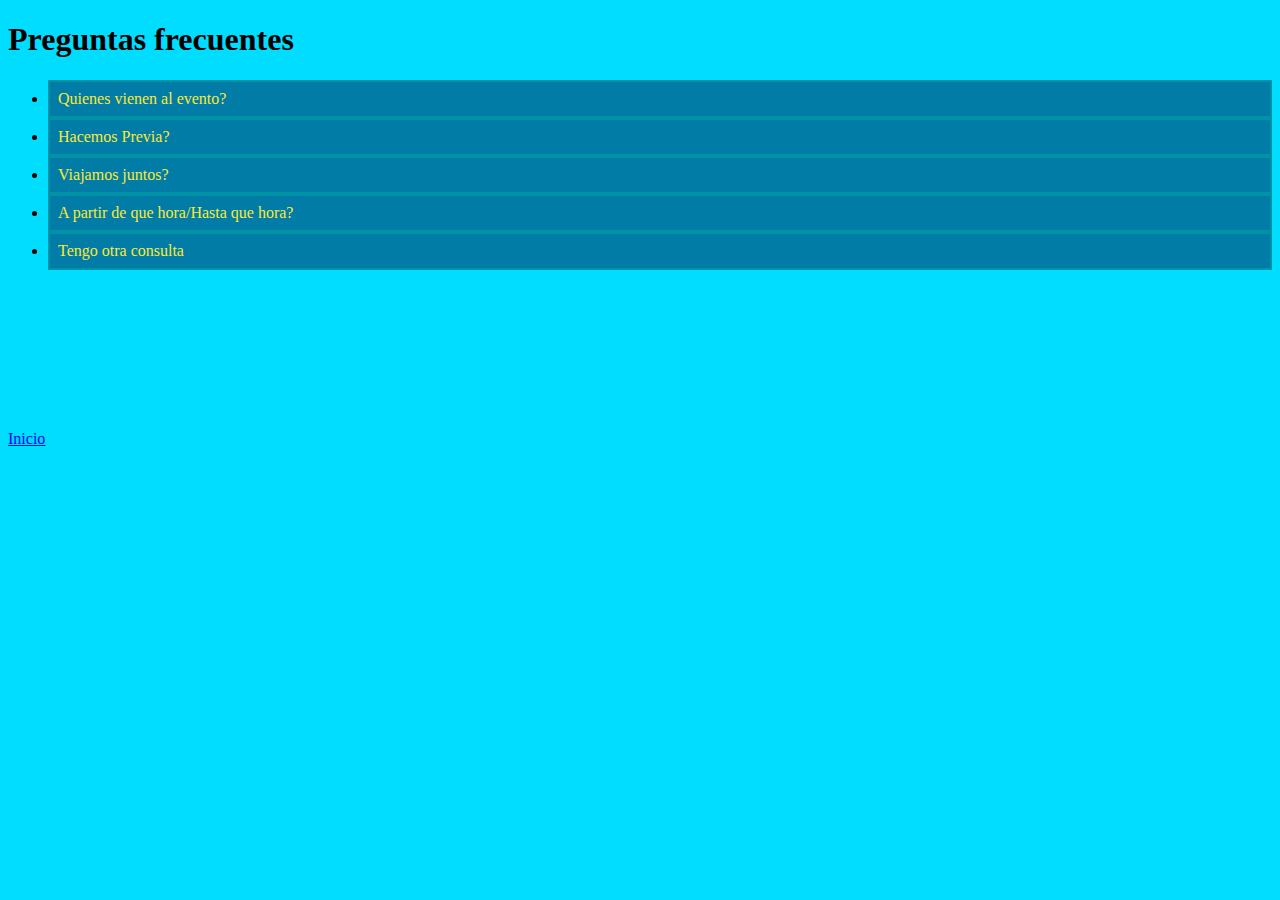
<file: Cumpleaños Nacho/tengounaduda.html>
<!DOCTYPE html>
<html lang="en">
<head>
    <meta charset="UTF-8">
    <meta http-equiv="X-UA-Compatible" content="IE=edge">
    <meta name="viewport" content="width=device-width, initial-scale=1.0">
    <title>Preguntas Freuentes</title>
    <style>
        ol{
            list-style-type: disc;
        }
        li a{
            text-decoration: none;
            color: #F9EA37;
            background-color: #007CA7 ;
            border: #0093A7 solid 2px;
            padding: 8px;
            display: block;
        }
        li a:hover{
            background-color: #0049B7 ;
        }
    </style>
</head>
<body bgcolor="#00DDFF">
    <h1>Preguntas frecuentes</h1>
<ol>
    <li><a href="quienmasviene.html">Quienes vienen al evento?</a></li>
    <li><a href="hacemosprevia.html">Hacemos Previa?</a></li>
    <li><a href="comoviajamos.html">Viajamos juntos?</a></li>
    <li><a href="horaahora.html">A partir de que hora/Hasta que hora?</a></li>
    <li><a href="tengootraconsulta.html">Tengo otra consulta</a></li>
</ol>
<br>
<br>
<br>
<br>
<br>
<br>
<br>
<br>
<a href="../Cumpleaños Nacho/index.html">Inicio</a>
</body>
</html>
</file>
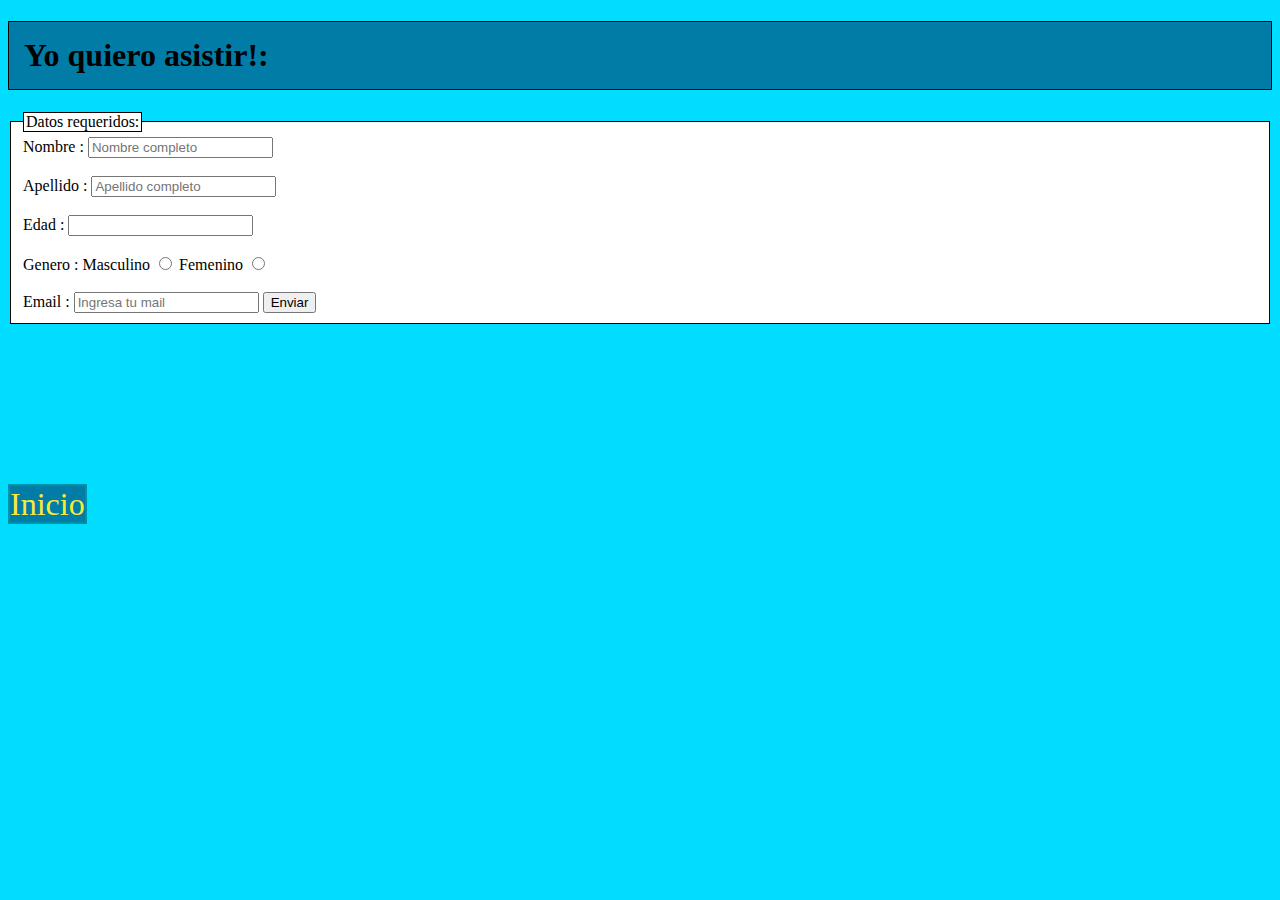
<file: Cumpleaños Nacho/yoasisto.html>
<!DOCTYPE html>
<html lang="en">
<head>
    <meta charset="UTF-8">
    <meta http-equiv="X-UA-Compatible" content="IE=edge">
    <meta name="viewport" content="width=device-width, initial-scale=1.0">
    <title>Registro de asistencia</title>
    <style>
        a{
            text-decoration: none; 
            font-size: xx-large;
            color: #F9EA37 ;
            background-color: #007CA7;
            border: #0093A7 solid 2px;
        }
        a:hover{
            background-color: #0049B7 ;
        }
        h1{
           background-color: #007CA7 ;
           padding: 15px;
           border: solid black 1.5px;
        }
        fieldset{
            border: black solid 1px;
            background-color: white;
        }
        legend{
            border: black solid 1px;
            background-color: white;
        }
    </style>
</head>


<body bgcolor="#00DDFF">
    <h1>Yo quiero asistir!:</h1>
    <form method="post">
        <fieldset>
            <legend> Datos requeridos: </legend>
<label for="nombre">Nombre : </label>
<input type="text" id="nombre" placeholder="Nombre completo" required><br>
<br>
<label for="apellido">Apellido : </label>
<input type="text" id="apellido" placeholder="Apellido completo" required="true"><br>
<br>
<label for="edad">Edad : </label>
<input type="number" id="edad" required><br>
<br>
<label>Genero : </label>
<label for="masculino">Masculino</label>
<input type="radio" id="masculino" name="genero" value="masculino" required>
<label for="femenino">Femenino</label>
<input type="radio" id="femenino" name="genero" value="femenino"><br>
<br>
<label for="emal">Email : </label>
<input type="email" id="email" placeholder="Ingresa tu mail" required="true">

<input type="submit" value="Enviar">
</fieldset>
    </form>
<br>
<br>
<br>
<br>
<br>
<br>
<br>
<br>
<br>
    <a href="../Cumpleaños Nacho/index.html">Inicio</a>
</body>
</html>
</file>
